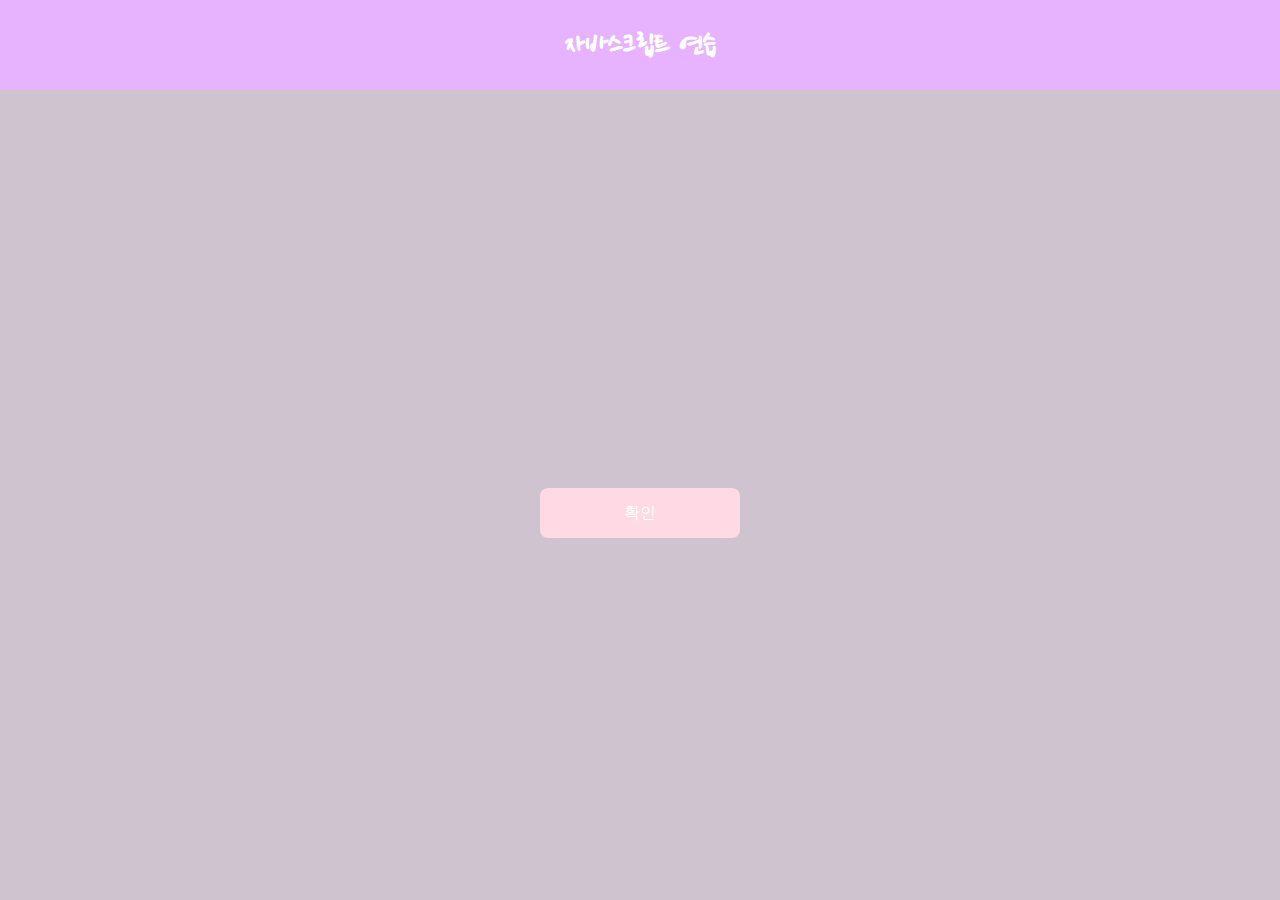
<file: index.html>
<!DOCTYPE html>
<html lang="ko">
    <head>
        <meta charset="UTF-8">
        <meta
            name="viewport"
            content="width=device-width, initial-scale=1.0, user-scalable=no">

        <!--링크-->
        <link rel="stylesheet" href="style/index.css">
        <link rel="preconnect" href="https://fonts.googleapis.com">
        <link
            rel="preconnect"
            href="https://fonts.gstatic.com"
            crossorigin="crossorigin">
        <link
            href="https://fonts.googleapis.com/css2?family=Nanum+Pen+Script&display=swap"
            rel="stylesheet">
        <title>JS PWA</title>
        <!-- 자바스크립트 -->
        <!-- 내부 자바스크립트 위치1 <script> alert("Hello World!"); // console.log("Hello
        World!"); </script> -->
        <!-- 외부 자바스크립트 -->
        <!-- /<script src="./script/index.js"></script> -->
        <script src="./script/dom.js"></script>
    </head>
    <body>
        <div id="root">
            <header>
                <h1>자바스크립트 연습</h1>

            </header>
            <!-- 여기도 가능 <script> alert("Hello World!"); // console.log("Hello World!");
            </script> -->

            <main id="content">
                <section id="msg"></section>
                <section id="formSection">
                    <div>
                        <label class="dicestyle"><input type="radio"  name="dice" value="1">
                            <span>1</span></label>
                        <label class="dicestyle"><input type="radio"  name="dice" value="2">
                            <span>2</span></label>
                        <label class="dicestyle"><input type="radio"  name="dice" value="3" checked>
                            <span>3</span></label>
                        <label class="dicestyle"><input type="radio" name="dice" value="4">
                            <span>4</span></label>
                        <label class="dicestyle"><input type="radio"  name="dice" value="5">
                            <span>5</span></label>
                        <label class="dicestyle"><input type="radio"  name="dice" value="6">
                            <span>6</span></label>

                    </div>
                </section>
                <section id="bt">
                    <button class="bt1" onclick="show();">확인</button>
                    <!-- <button class="bt1" onclick="funcPrint(1)"><span>버튼1</span></button>
                    <button class="bt1" onclick="funcPrint(2)">버튼2</button> -->
                </section>
            </main>

        </div>
        <!-- 여기도 가능 <script> alert("Hello World!"); // console.log("Hello World!"); //
        console.log(document.getElementById("bt")); </script> -->
    </body>
</html>
</file>
<file: style/index.css>
/* 레이아웃 */
* {
    margin: 0;
    padding: 0;
}
header {
    height: 10vh;
    top: 0;
    position: sticky;
    background-color: #e7b3ff;
    color: white;
    display: flex;
    justify-content: center;
    align-items: center;
    font-family: 'Nanum Pen Script', cursive;

}

main {
    height: 90vh;  
    background-color: #cec3ce;
    display: flex;    
    justify-content: center;
    align-items: center; 
    flex-direction: column;
    
     
}
#bt {
    display: flex;    
    justify-content: center;
    align-items: center;
    flex-direction: column;
    
}
main > section{
    margin: 2vh;
    display: flex;    
    justify-content: center;
    align-items: center;
    flex-direction: column;
}
#msg{
    /*
    display: none;
    */
}
.diceimg {
    margin: 10px;
    
        
}
main > section >div > button {
    display: inline-block;    
    width: 100%;
    margin: 1vh;
    width: 50vh;
    height: 20vh;
    max-width: 200px;
    max-height: 50px;
    border-radius: 8px;
    border: none;
    text-align: center;
    background-color: #ffd9e3;
    color: white;
    font-size: 1rem;
}

.msgDiv .divMsg{
    display: inline-block;    
    width: 100%;
    margin: 1vh;
    width: 50vh;
    height: 20vh;
    max-width: 200px;
    max-height: 50px;
    border-radius: 8px;
    border: none;
    text-align: center;
    background-color: #ffd9e3;
    color: white;
    font-size: 1rem;    
}
input[type="radio"]{
    display: none;
}

input[type="radio"]+ span{
    display: inline-block;
    padding: 15px 10px;
    border:  1px solid #dfdfdf;
    background-color: #ffffff;
    text-align: center;
    cursor: pointer;
}

input[type="radio"]:checked+ span{
    background-color: green;
    color: beige;
}


main > section > button {
    display: inline-block;    
    width: 100%;
    margin: 1vh;
    width: 50vh;
    height: 20vh;
    max-width: 200px;
    max-height: 50px;
    border-radius: 8px;
    border: none;
    text-align: center;
    background-color: #ffd9e3;
    color: white;
    font-size: 1rem;    
}
button:hover, button:active{
    background-color: white;
    color: #ffd9e3;
}
</file>
